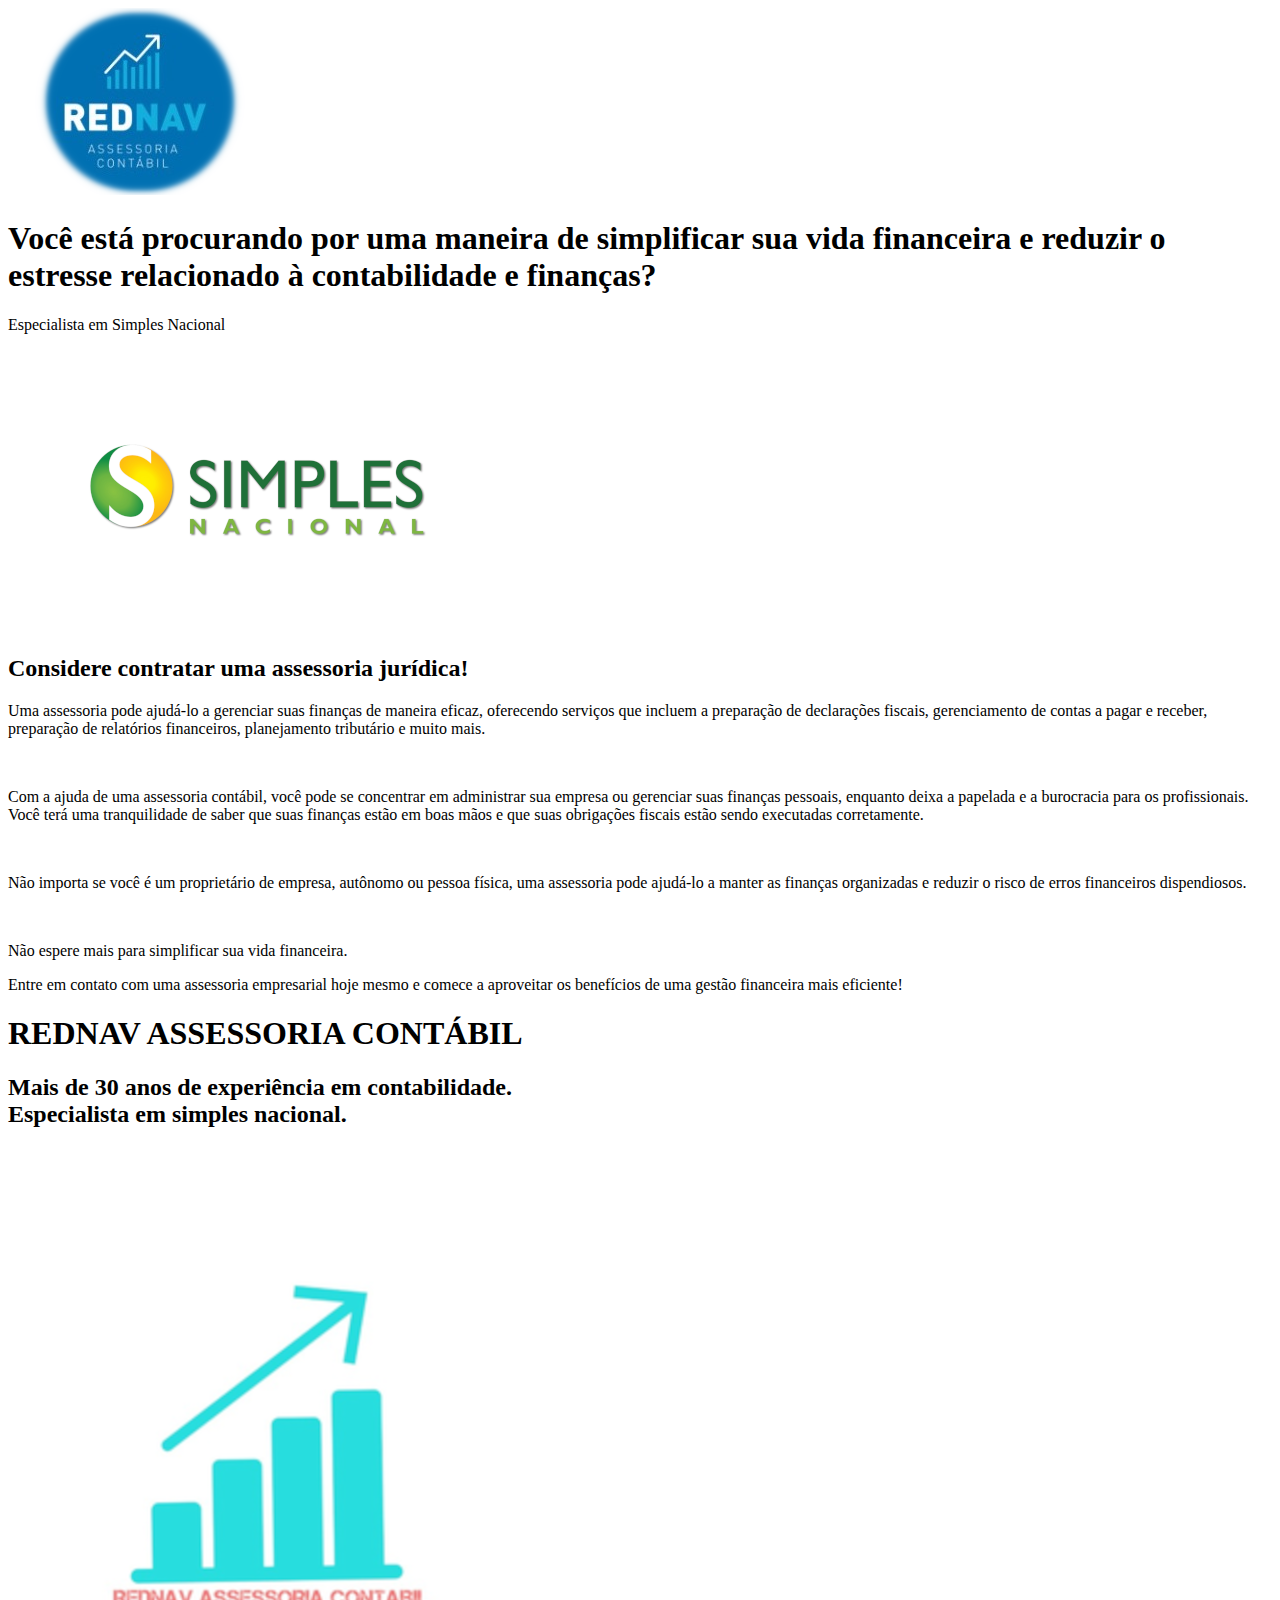
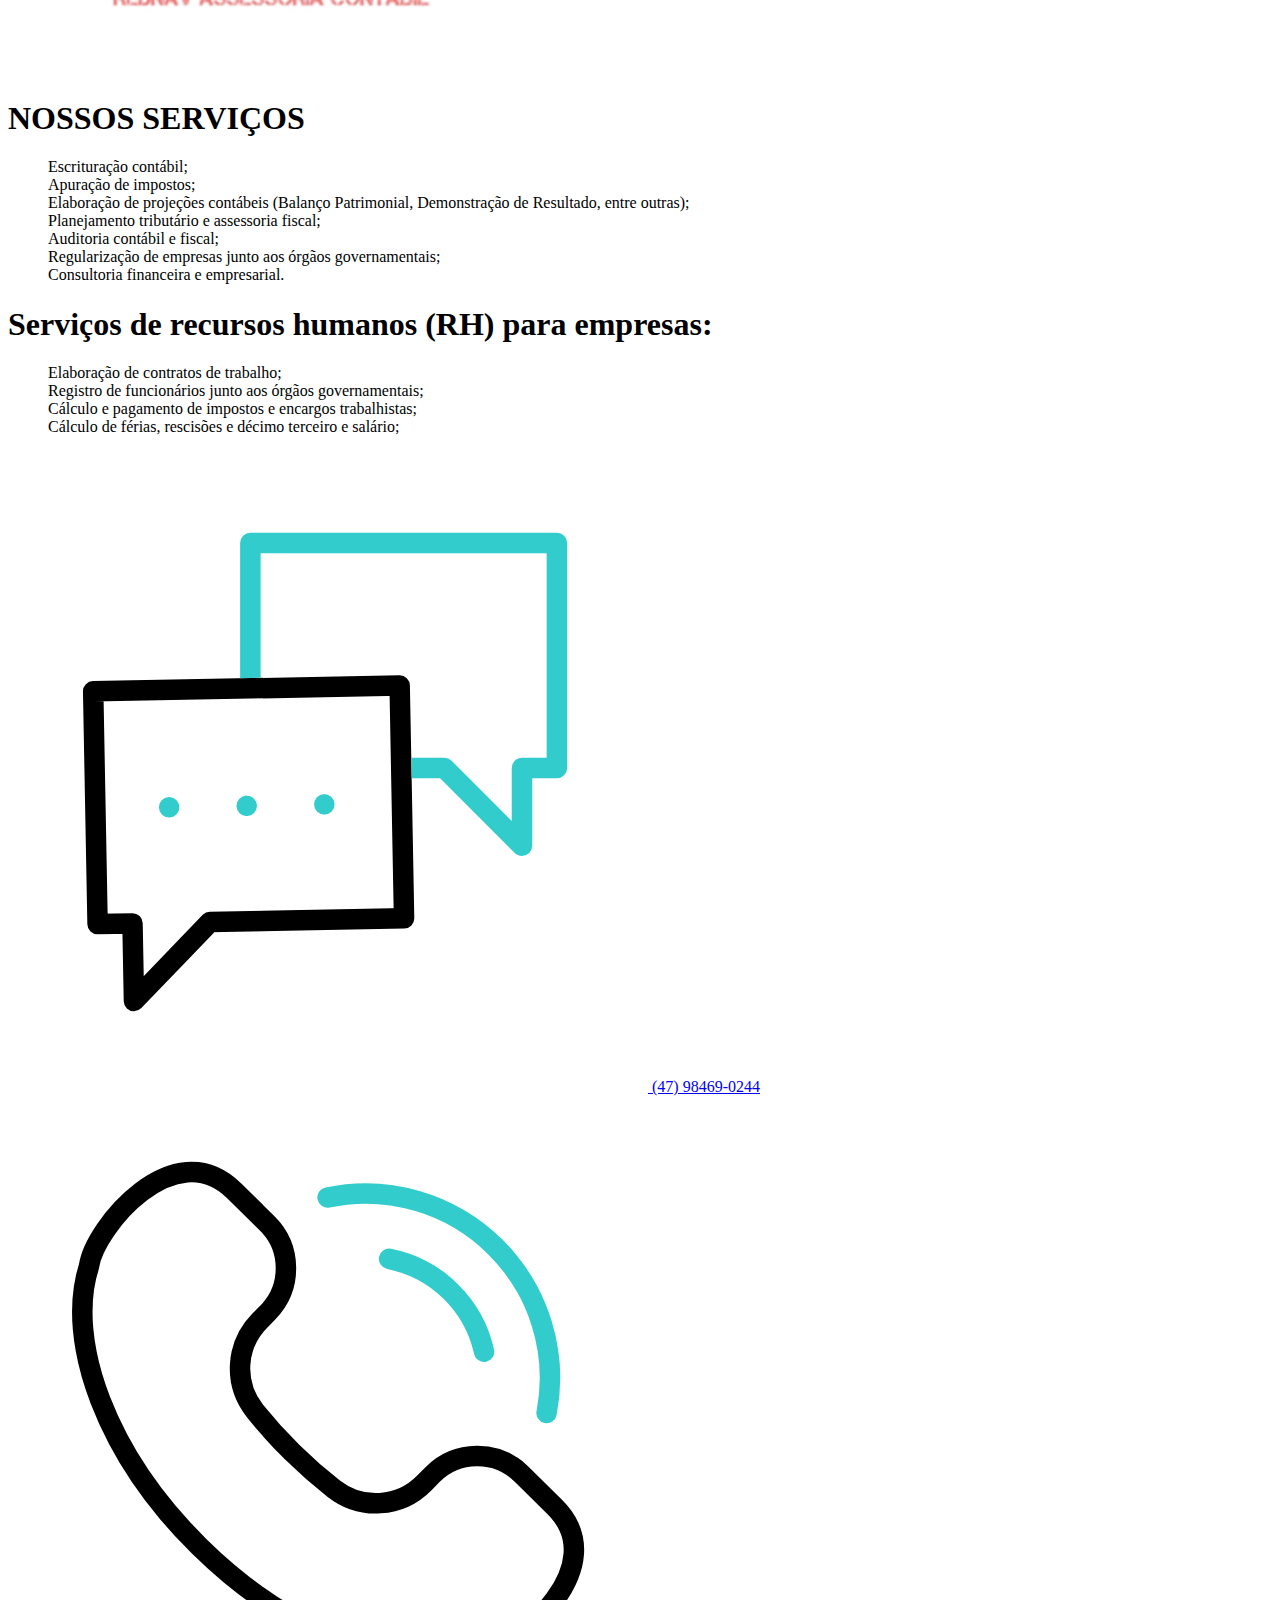
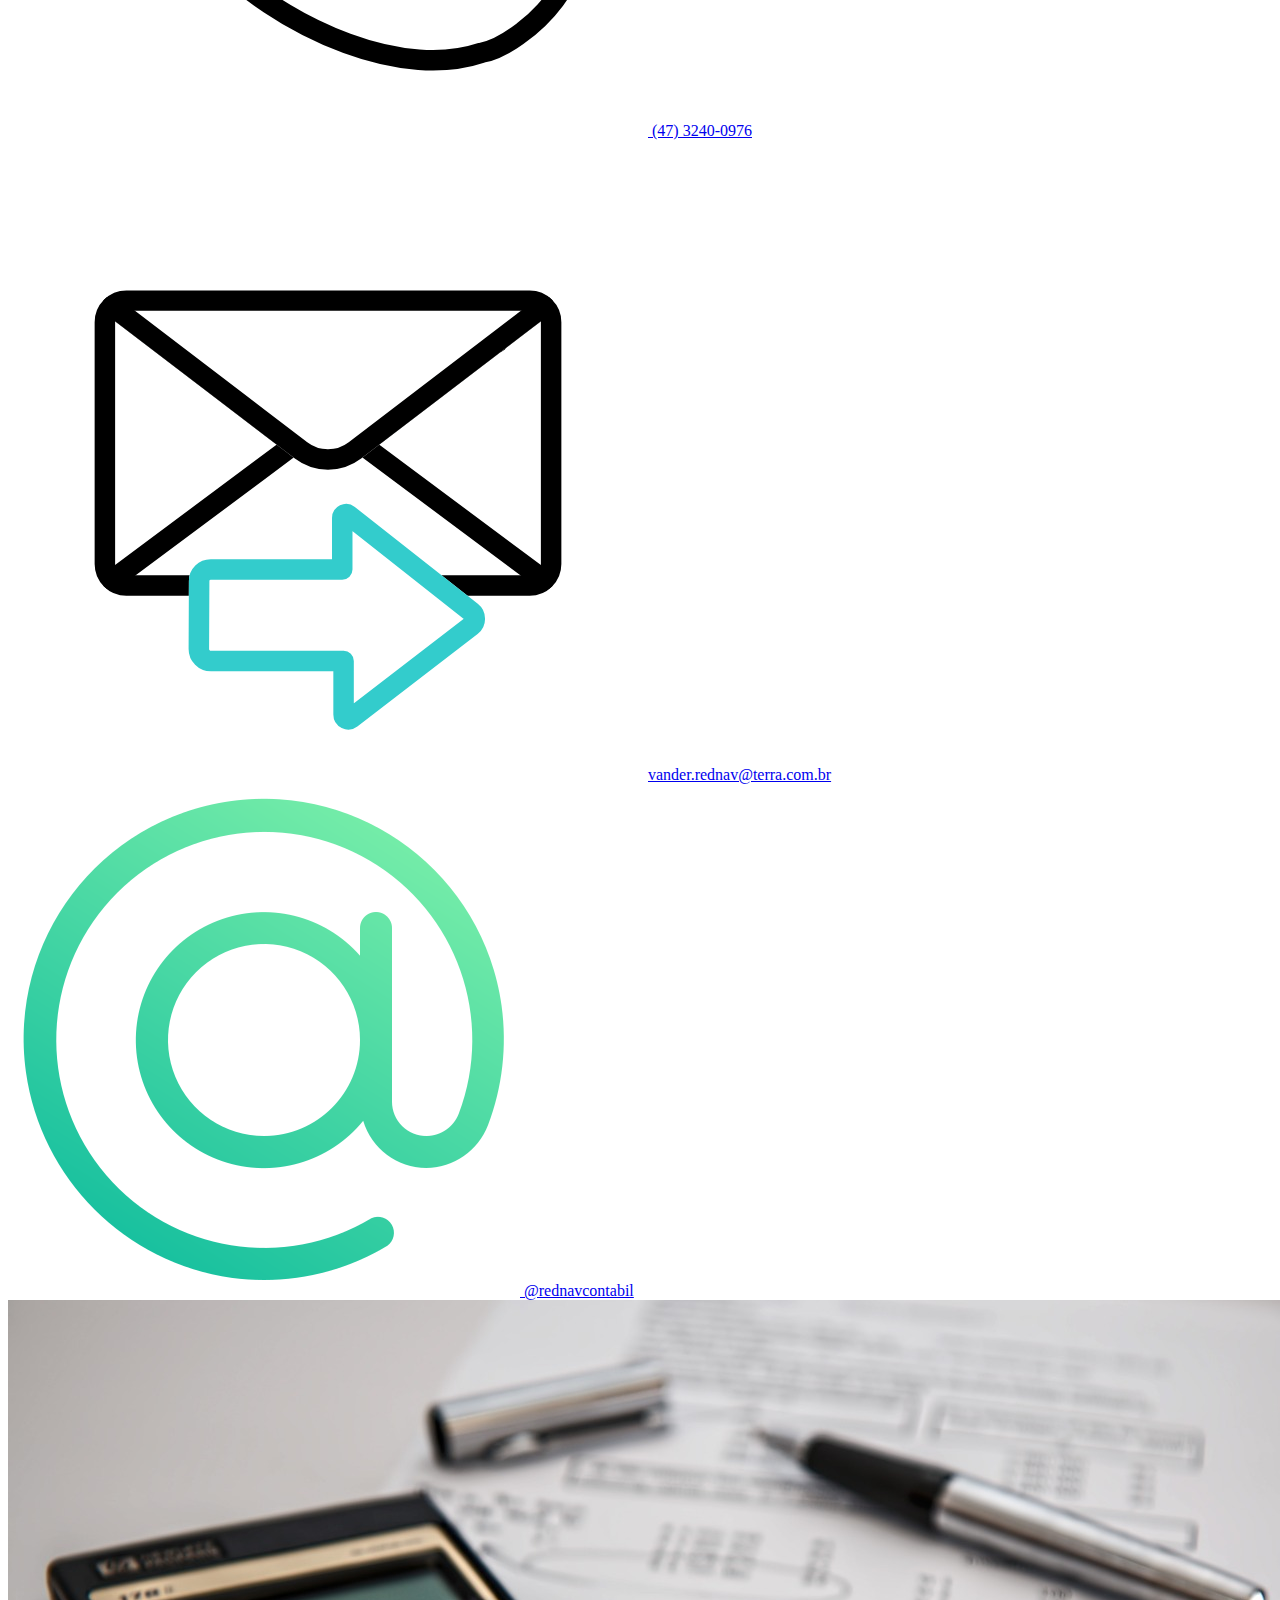
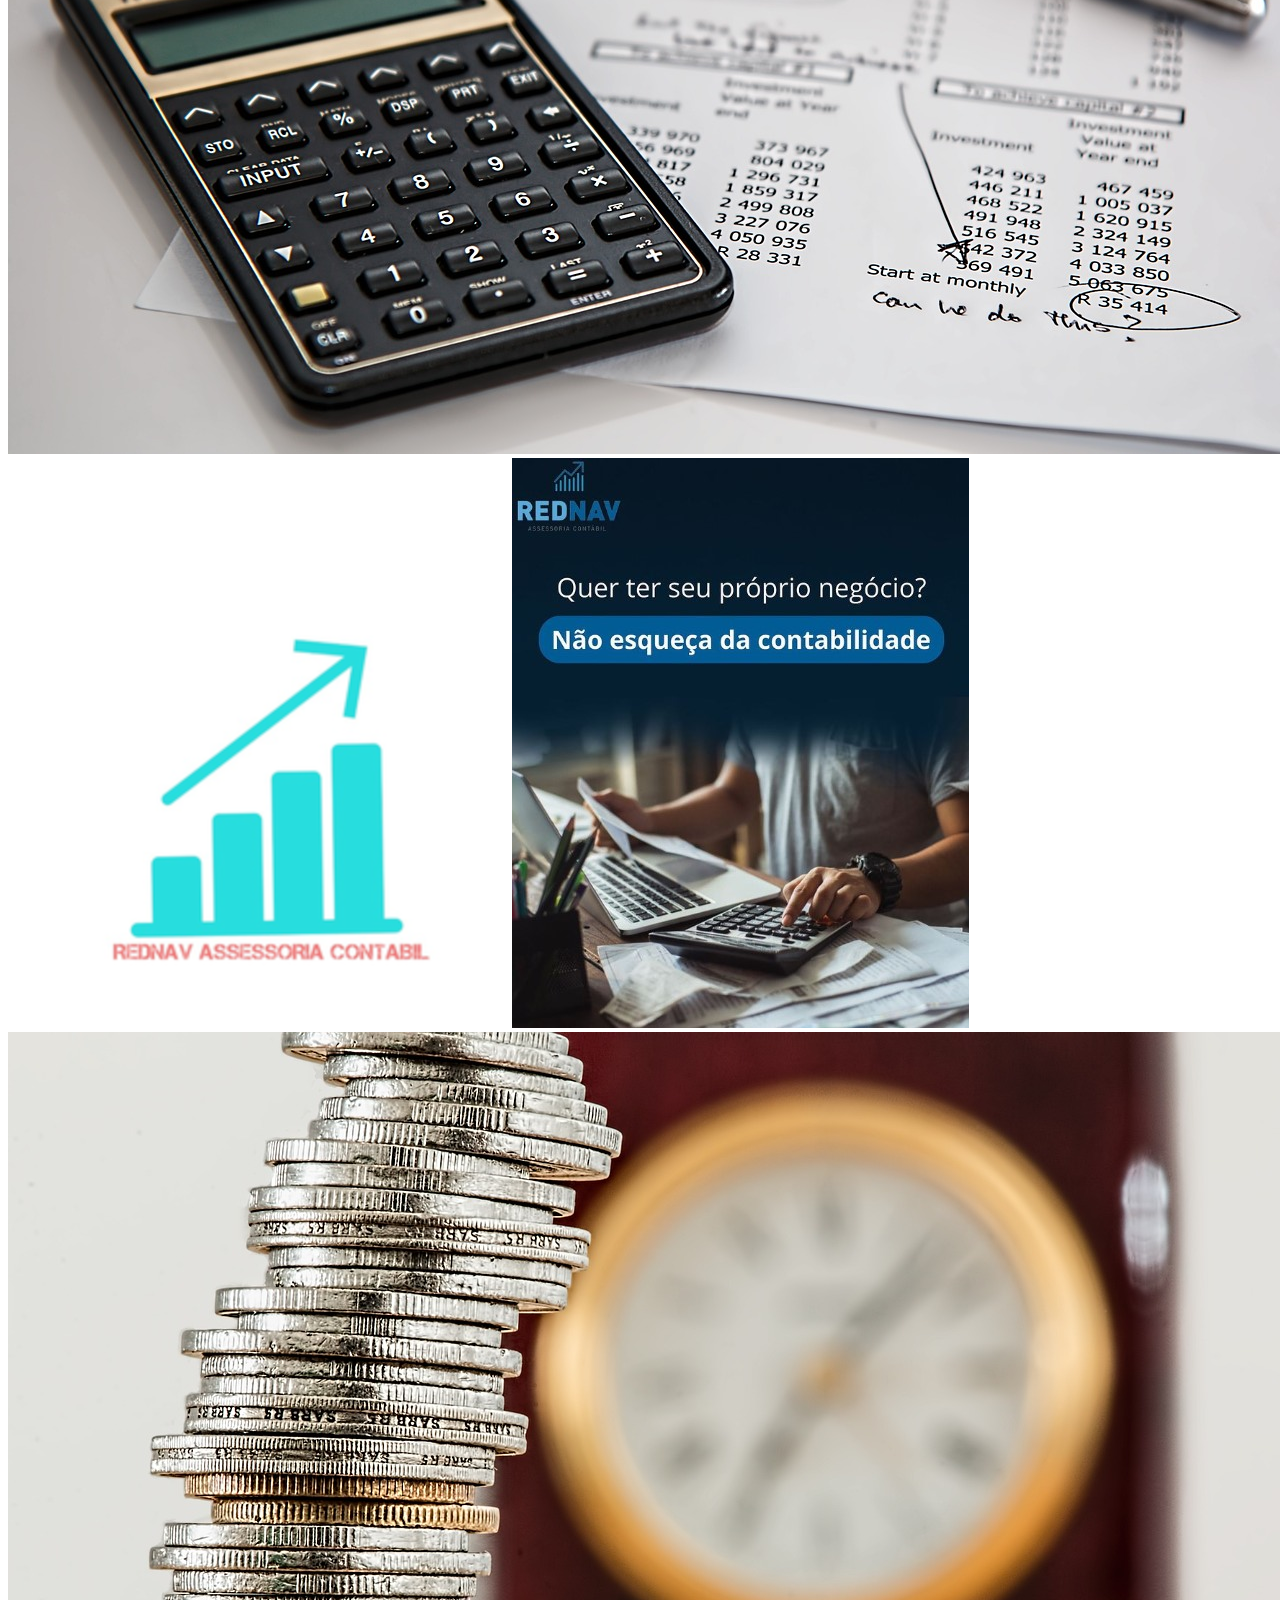
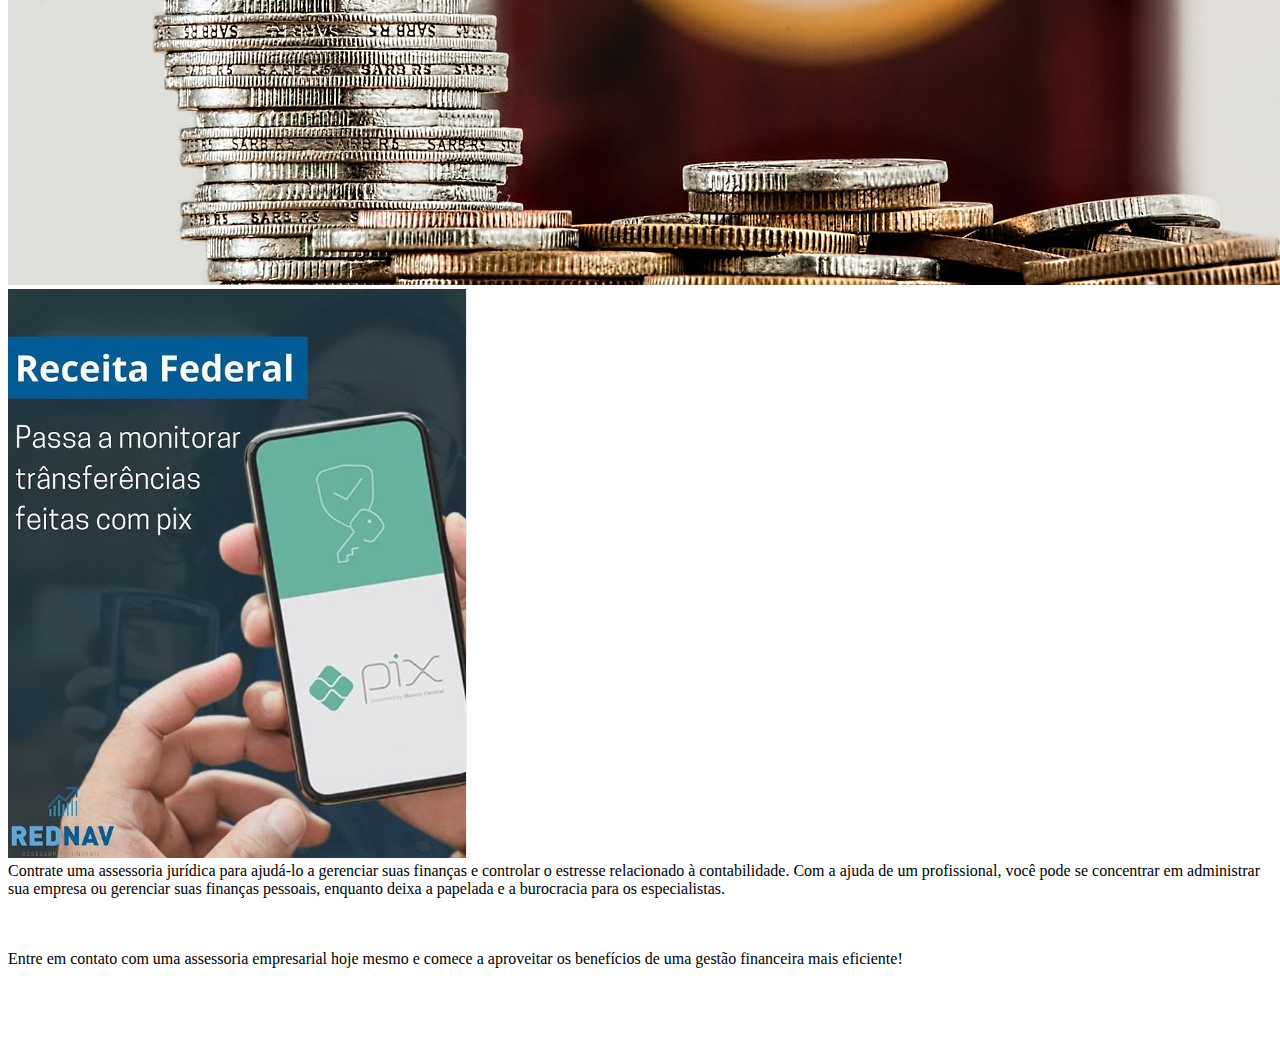
<file: INDEX.HTML>
<!DOCTYPE html>
<html lang="en">
<head>
    <meta charset="UTF-8">
    <title> REDNAV</title>
    <link rel="stylesheet"  href="https://github.com/VANDERREDNAV/Rednav/blob/main/ESTILO.css">     
    <link  href="script/script.js">
    <script src="https://github.com/VANDERREDNAV/Rednav/blob/main/SCRIPIT.js"></script>
    <link rel="shortcut icon" href="foto/file.ico" type=image/ico> 
    
    <section id="redo">     
        
        <picture class="home_c">
            <source  media="(max-width:250px)" srcset="foto/REDVAN100.PNG" >
            <img src="foto/RED_REDO.PNG" alt="Rednav">
        </picture>   

        <h1 id="home3"> Você está procurando por uma maneira de simplificar sua vida financeira e reduzir o estresse relacionado à contabilidade e finanças?
        </h1>
</head>
<body>
    <body>
        <div id="wrapper">
          <p id="flutuante">Especialista em Simples Nacional </p>
        
        <img id="floating-image" src="foto/SIMPLES500.PNG" alt= "Especialista" Especialista  />
        </div>
         
            <h2 id="pergunta">Considere contratar uma assessoria jurídica! </h2>

       <article id="texto">

            <p class="escuro">
                Uma assessoria pode ajudá-lo a gerenciar suas finanças de maneira eficaz, oferecendo serviços que incluem a
                preparação de declarações fiscais, gerenciamento de contas a pagar e receber, preparação de relatórios financeiros,
                planejamento tributário e muito mais.
            </p>
            <br>
            
            <p class="claro">
                Com a ajuda de uma assessoria contábil, você pode se concentrar em administrar sua empresa ou gerenciar suas
                finanças pessoais, enquanto deixa a papelada e a burocracia para os profissionais. Você terá uma tranquilidade de
                saber que suas finanças estão em boas mãos e que suas obrigações fiscais estão sendo executadas corretamente.
            </p>
            <br>
            <p class="escuro">
                Não importa se você é um proprietário de empresa, autônomo ou pessoa física, uma assessoria pode ajudá-lo a manter
                as finanças organizadas e reduzir o risco de erros financeiros dispendiosos.
            </p>
            <br>
            <p class="claro">
                Não espere mais para simplificar sua vida financeira.
                <p id="convite">Entre em contato com uma assessoria empresarial hoje mesmo e
                comece a aproveitar os benefícios de uma gestão financeira mais eficiente!
            </p>
       </article>
     
            <H1 id="redvan">  REDNAV ASSESSORIA CONTÁBIL</H1>
            <h2 id="i30"> Mais de 30 anos de experiência em contabilidade.
                <br>
                Especialista em simples nacional. 
                <br>
                <br
                Somos uma contabilidade digital></h2>
                <div id="wrapper">
                                  
                  <img id="logo" src="foto/file.png" alt= "Especialista" Especialista  />
                  </div>


    <article class="topicos">
        <H1 id="NossoServicos"> NOSSOS SERVIÇOS </H1>
        <ul id="contabil_topicos">
                    Escrituração contábil;
                    <br>
                    Apuração de impostos;
                    <br>
                    Elaboração de projeções contábeis (Balanço Patrimonial, Demonstração de Resultado, entre outras);
                    <br>
                    Planejamento tributário e assessoria fiscal;
                    <br>
                    Auditoria contábil e fiscal;
                    <br>
                    Regularização de empresas junto aos órgãos governamentais;
                    <br>
                    Consultoria financeira e empresarial.
        </ul>

        <h1 id="rh">
                    Serviços de recursos humanos (RH) para empresas:
        </h1>
            <ul id="rh_topicos">
                    Elaboração de contratos de trabalho;
                    <br>
                    Registro de funcionários junto aos órgãos governamentais;
                    <br>
                    Cálculo e pagamento de impostos e encargos trabalhistas;
                    <br>
                    Cálculo de férias, rescisões e décimo terceiro e salário;
            </ul>
    </article>


    <section id="contato">
        <div class="conta">
            
                <a href="https://web.whatsapp.com/send?phone=47984690244" target="_blank" class="contato"> <img id="img" src="foto/gif/bater-papo.gif" alt="" >  (47) 98469-0244 </a>
               
                <a href="tel:+554732400976" target="_blank" class="contato"> <img id="img" src="foto/gif/telefone.gif" alt=""> (47) 3240-0976
                    </a>

                <a href= "mailto: vander.rednav@terra.com.br" target="_blank" class="contato"><img id="img" src="foto/gif/mensagem.gif" alt="">vander.rednav@terra.com.br</a>
                
                <a href="https://www.instagram.com/rednavcontabil/" target="_blank" class="contato"><img id="img"  src="foto/gif/arroba.png" alt=""> @rednavcontabil </a>
              
        </div>
    </section>   

    <article>

        <div class="carrossel">
            <div class="container" id="imgs">

                <img src="foto/calcular.jpg" alt="">  
                <img src="foto/file.png" alt=""> 
                <img src="foto/negocio.jpg" alt="">
                <img src="foto/coins.jpg" alt="">
                <img src="foto/pix.jpg" alt="">

        </div>

    </article>


</body>

<footer>    
    Contrate uma assessoria jurídica para ajudá-lo a gerenciar suas finanças e controlar o estresse relacionado à contabilidade. Com a ajuda de um profissional, você  pode se concentrar em administrar sua empresa ou gerenciar suas finanças pessoais, enquanto deixa a papelada e a burocracia para os especialistas. 
    <br>
    <br>
    <br>
    <P id="fim">
    Entre em contato com uma assessoria empresarial hoje mesmo e comece a aproveitar os benefícios de uma gestão financeira mais eficiente!
    </P>
    <br>
    <br>
    <br>
   
</footer>


</html>
</file>
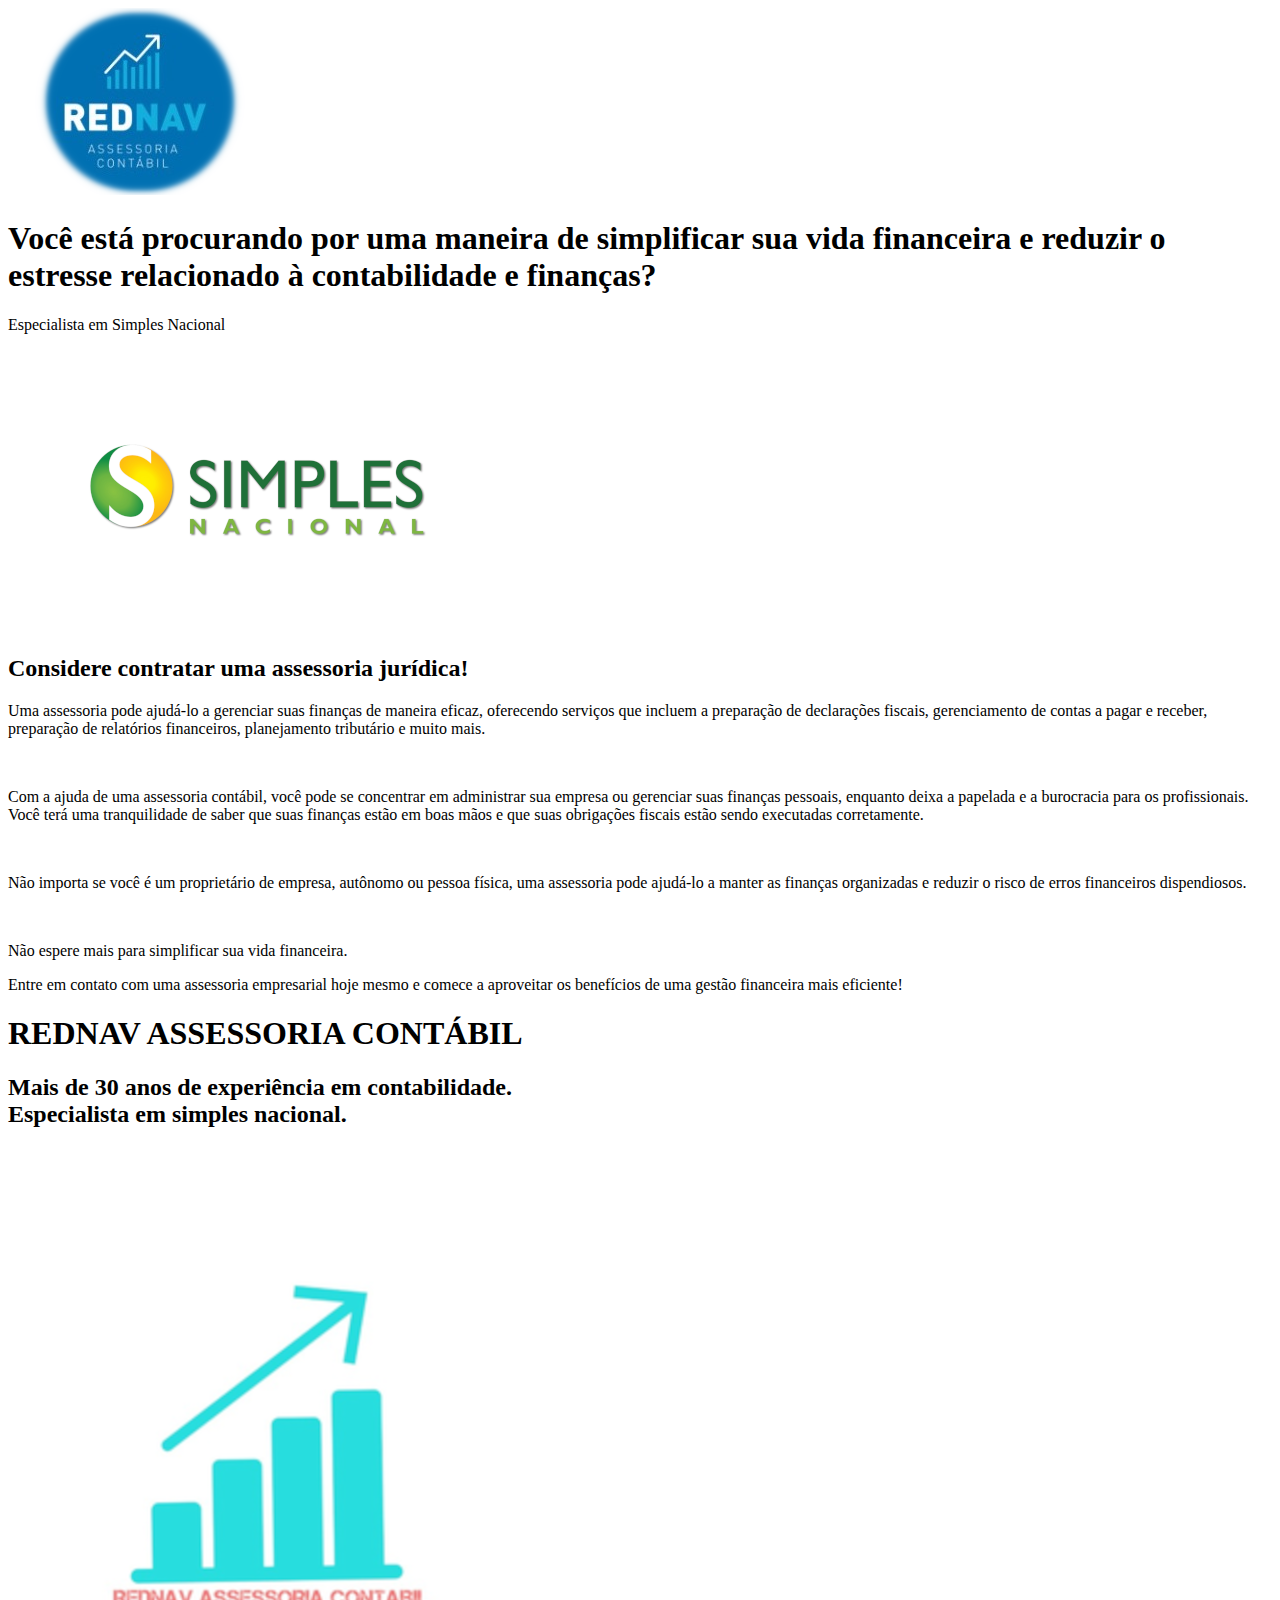
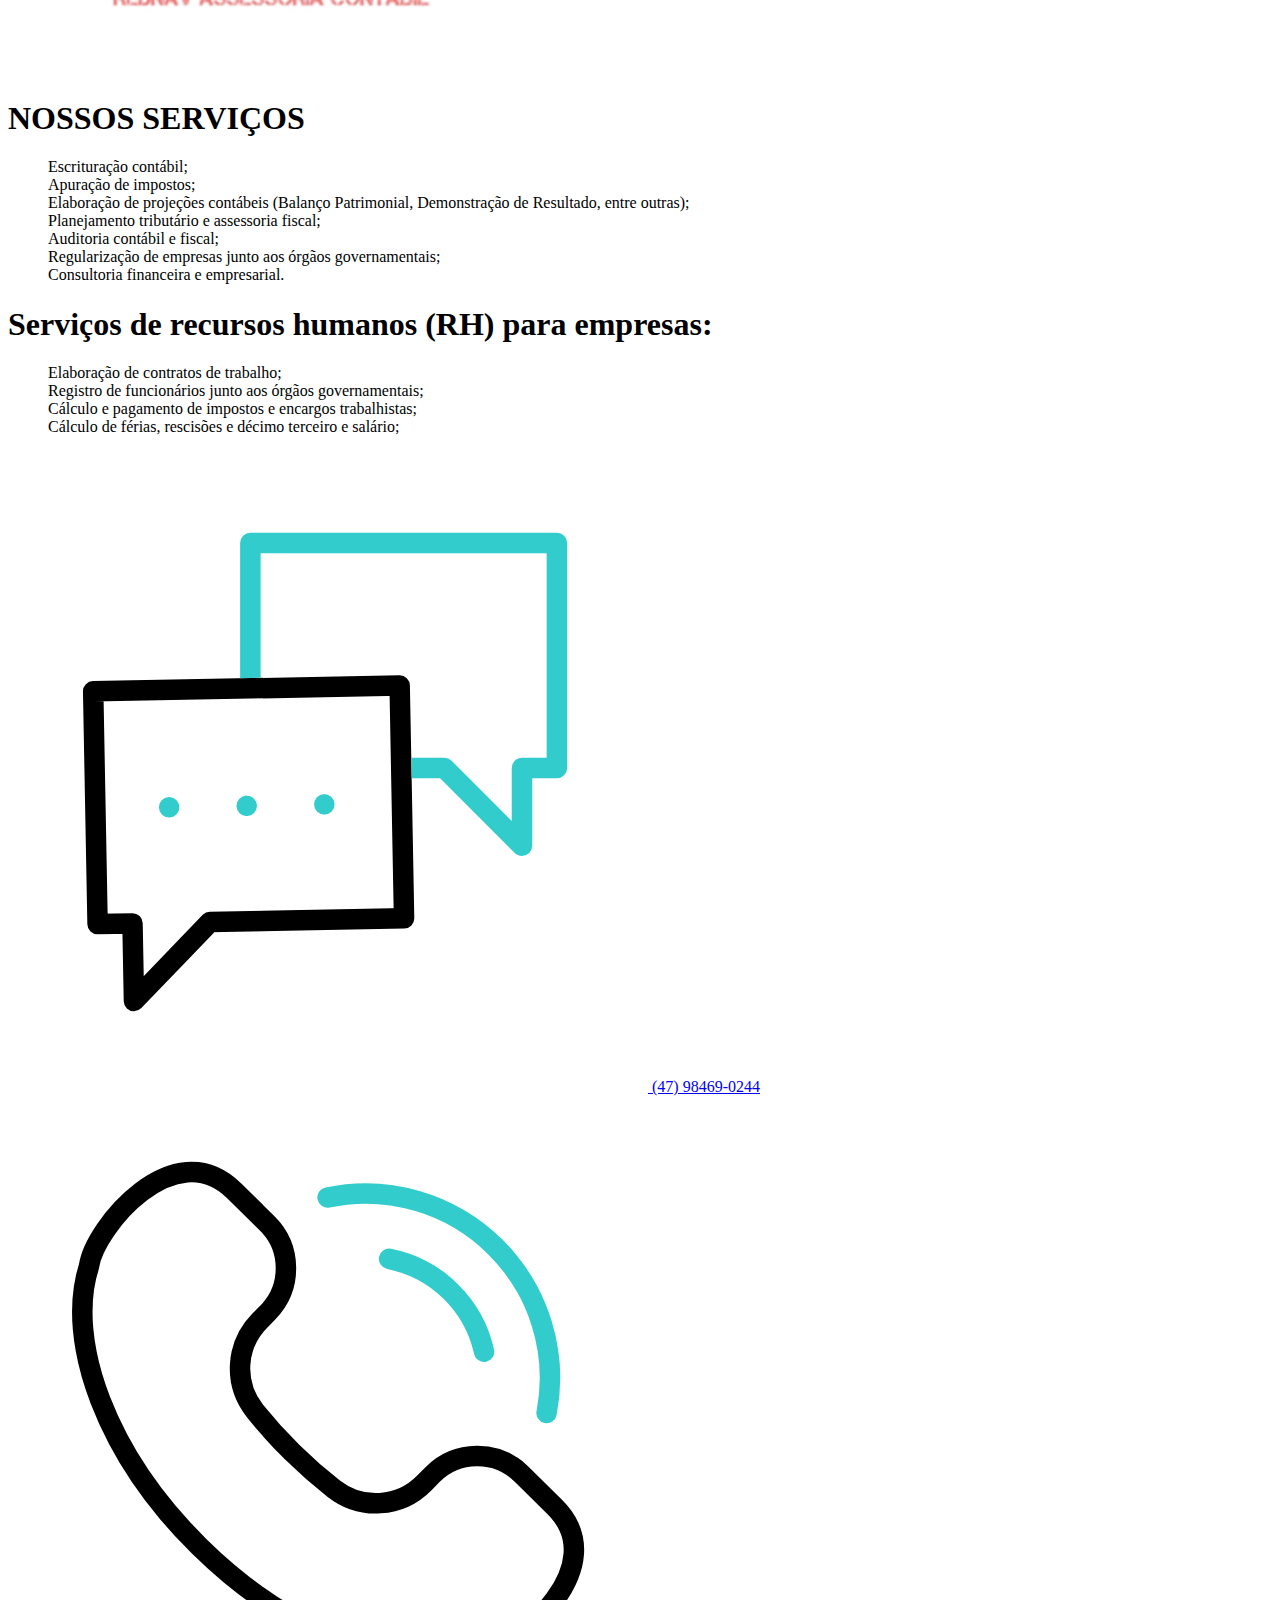
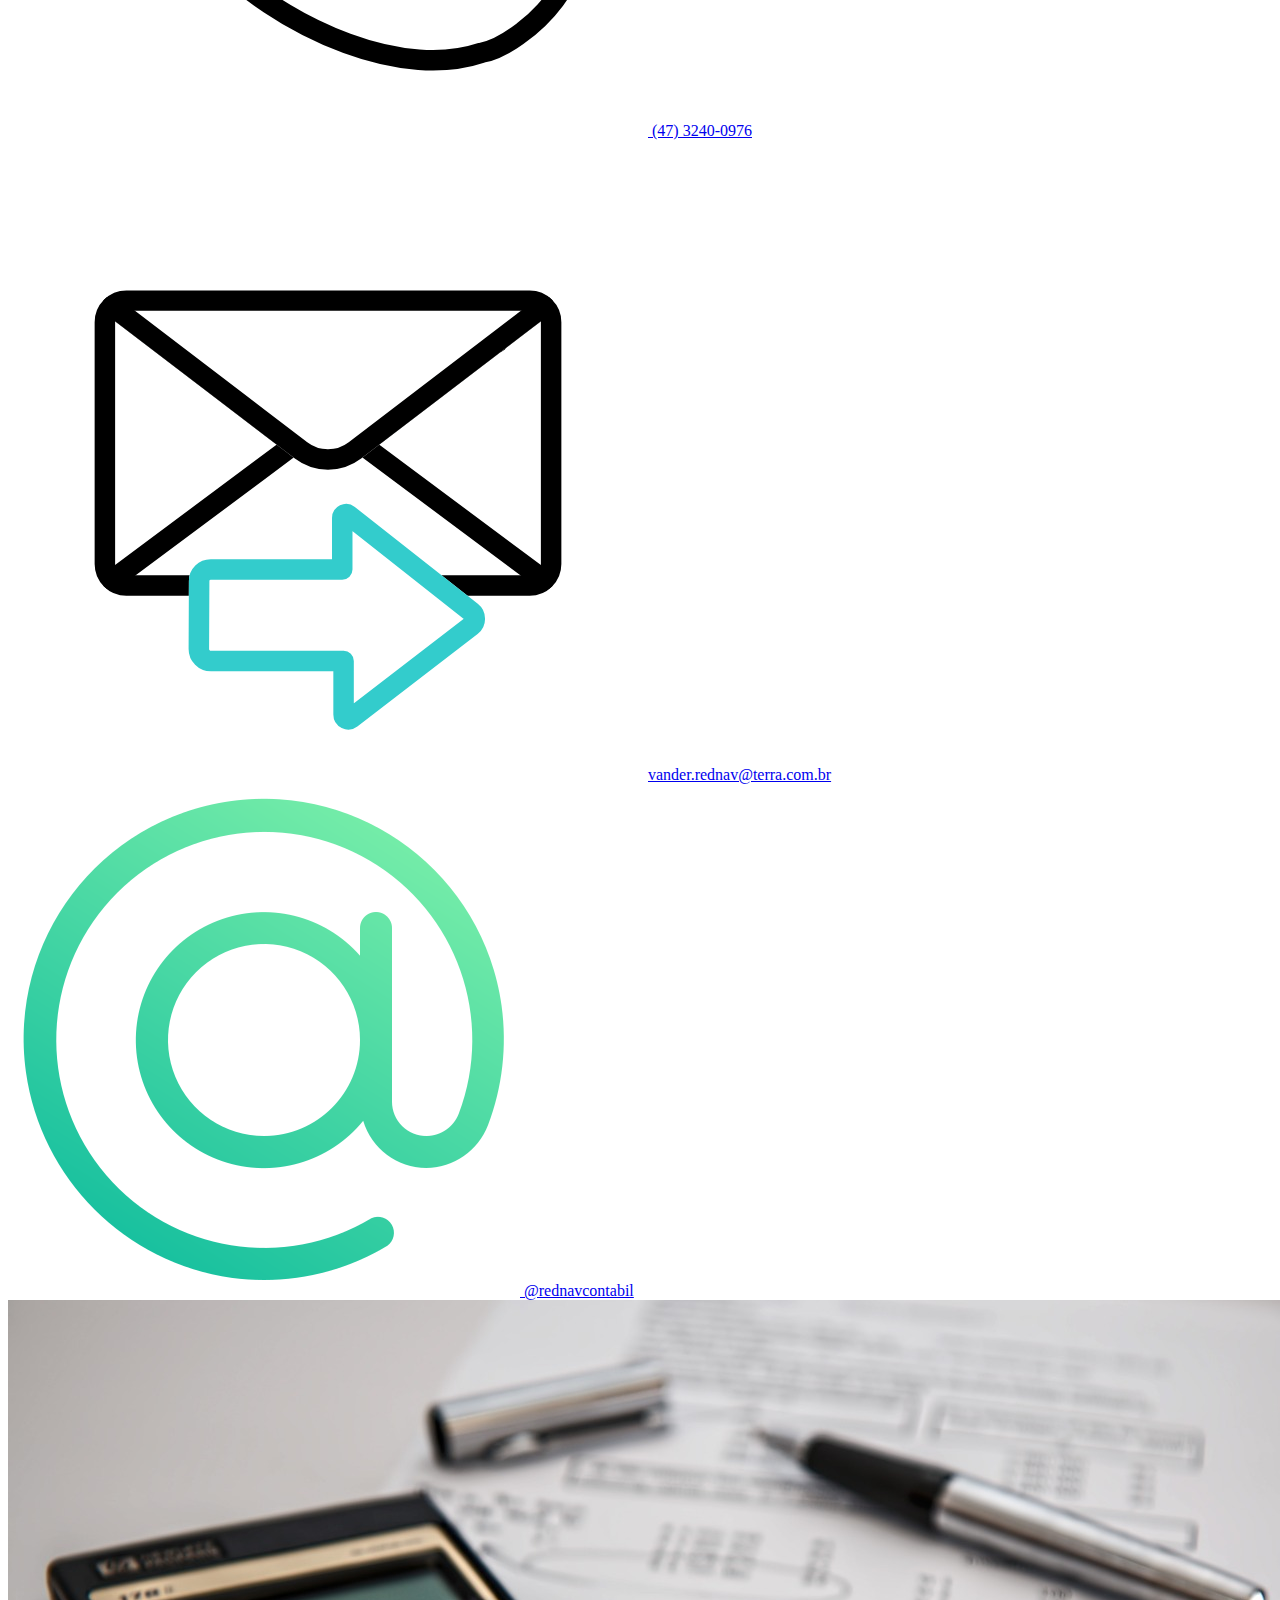
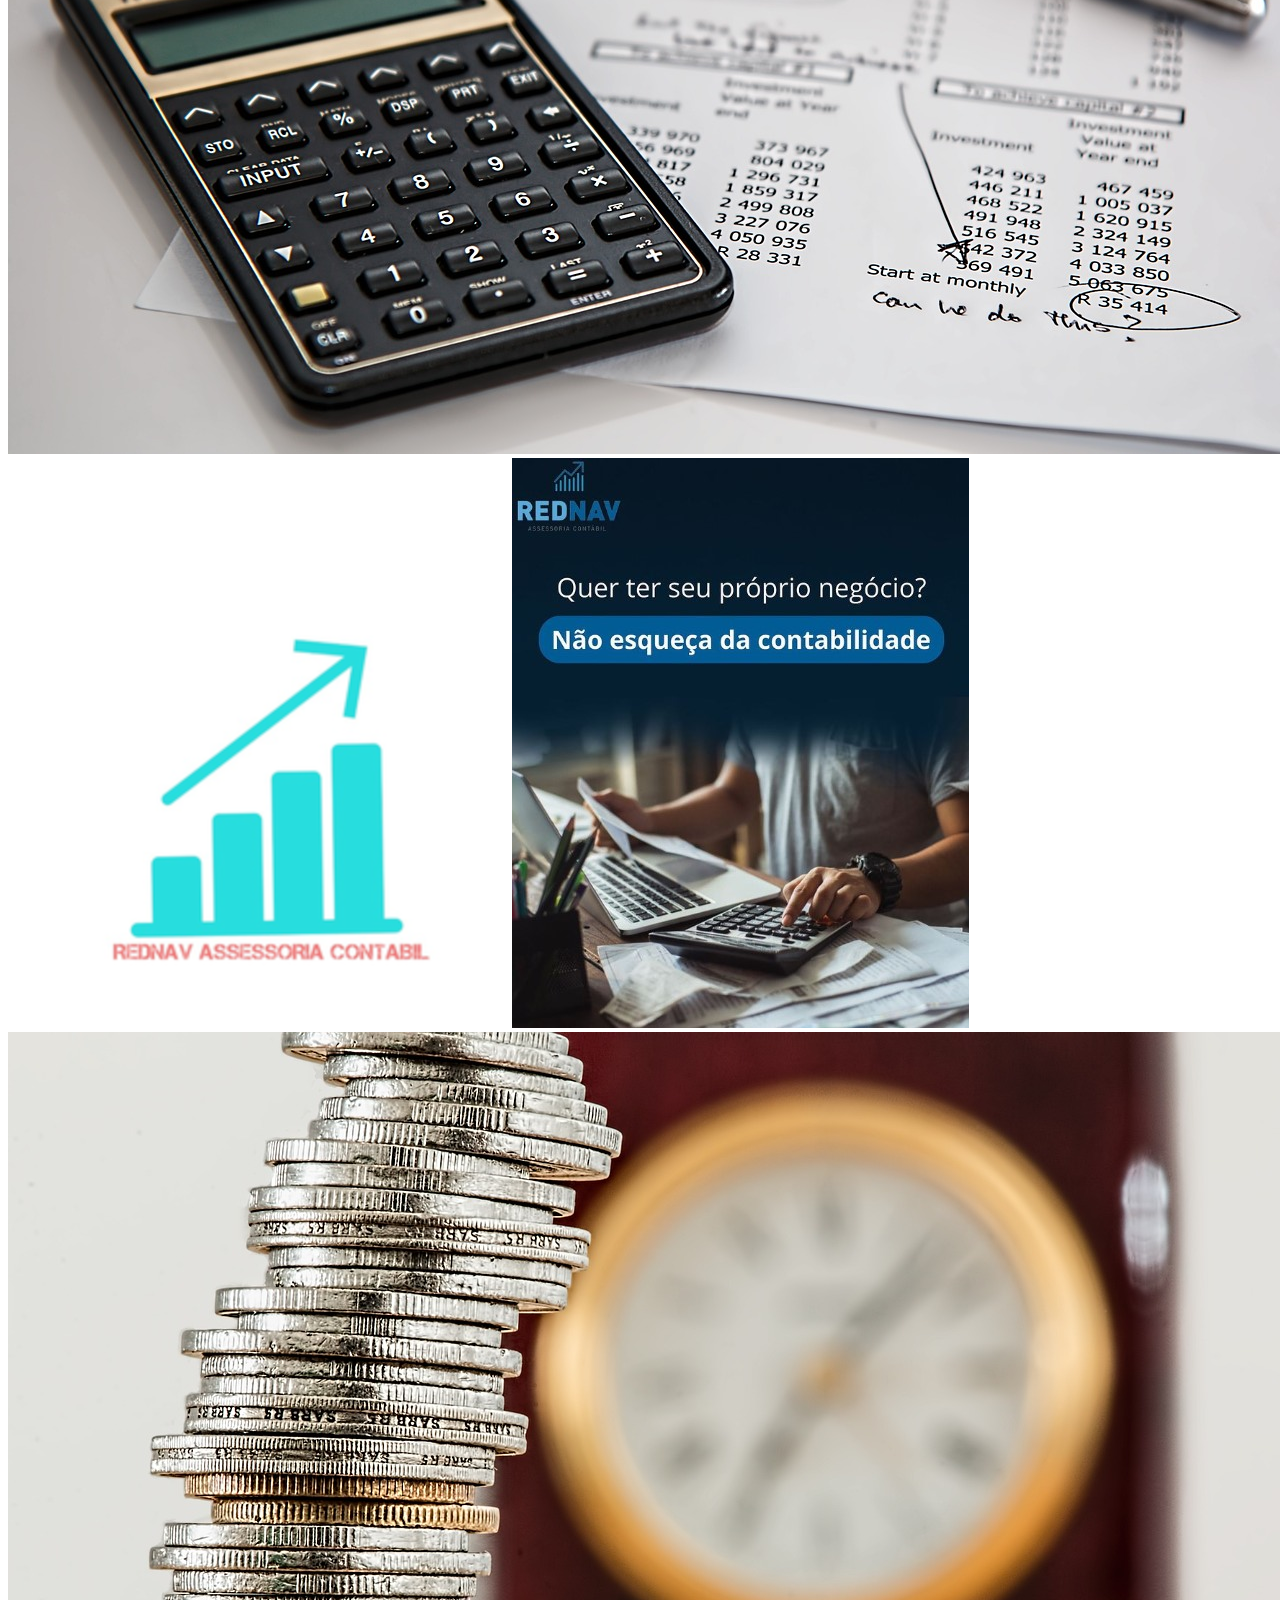
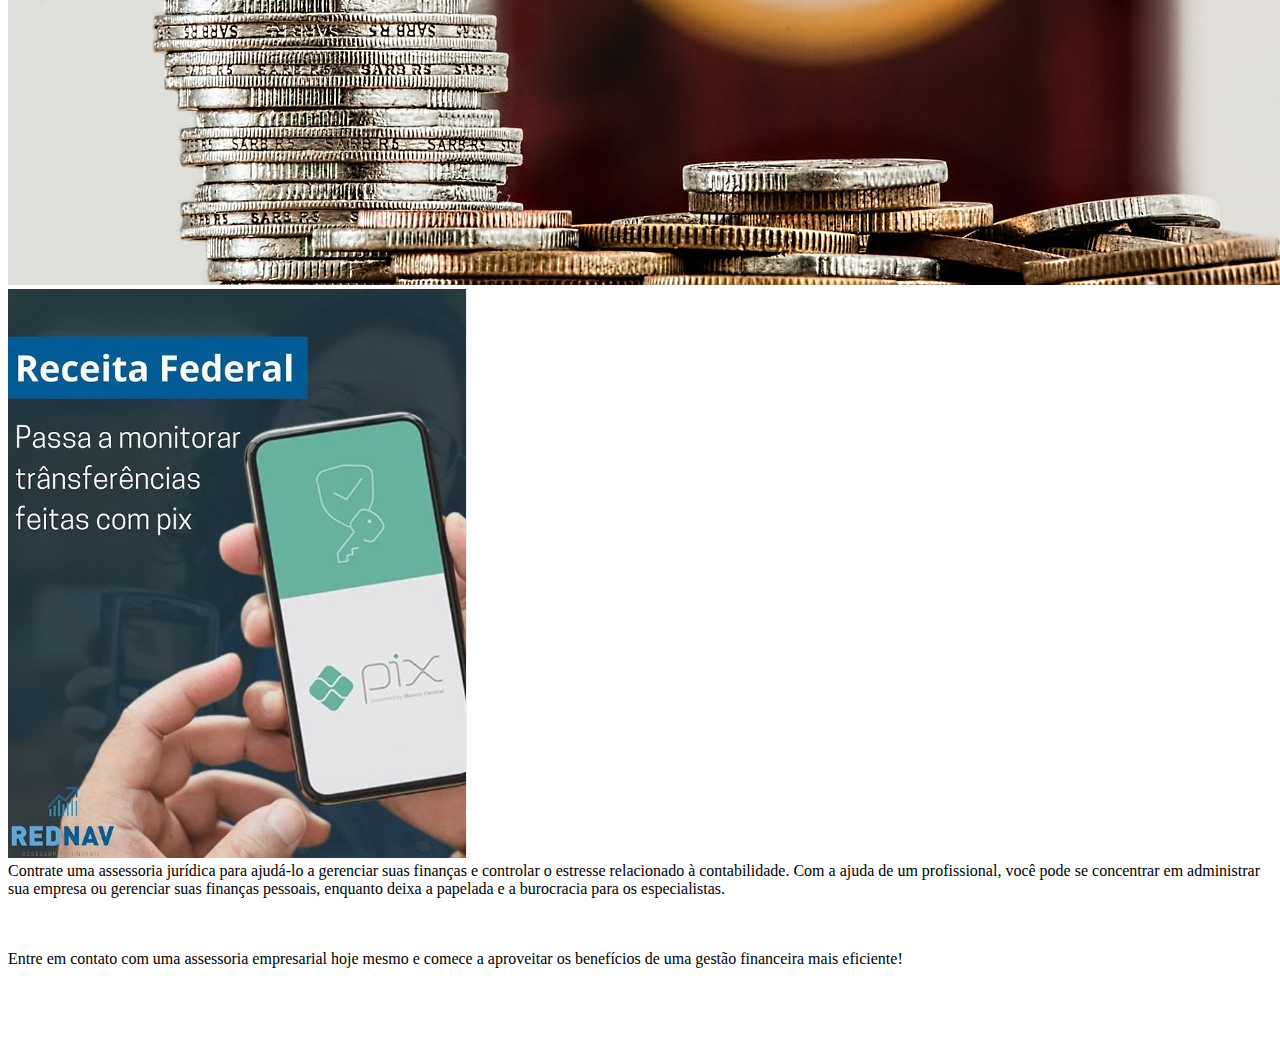
<file: Index.html>
<!DOCTYPE html>
    <html lang="en">
        <head>
            <meta charset="UTF-8">
            <title> REDNAV</title>
                <link rel="stylesheet"  href="https://github.com/VANDERREDNAV/Rednav/blob/main/ESTILO.css"> 
                <link  href="script/script.js">    
                <link rel="shortcut icon" href="foto/file.ico" type=image/ico> 
            
            <section id="redo">
                
                <picture class="home_c">
                    <source  media="(max-width:250px)" srcset="foto/REDVAN100.PNG" >
                    <img src="foto/RED_REDO.PNG" alt="Rednav">
                </picture>   

                <h1 id="home3"> Você está procurando por uma maneira de simplificar sua vida financeira e reduzir o estresse relacionado à contabilidade e finanças?
                </h1>
        </head>
        <body>
                <div id="wrapper">
                <p id="flutuante">Especialista em Simples Nacional </p>
                
                <img id="floating-image" src="foto/SIMPLES500.PNG" alt= "Especialista" Especialista  />
                </div>
                
                    <h2 id="pergunta">Considere contratar uma assessoria jurídica! </h2>

            <article id="texto">

                    <p class="escuro">
                        Uma assessoria pode ajudá-lo a gerenciar suas finanças de maneira eficaz, oferecendo serviços que incluem a
                        preparação de declarações fiscais, gerenciamento de contas a pagar e receber, preparação de relatórios financeiros,
                        planejamento tributário e muito mais.
                    </p>
                    <br>
                    
                    <p class="claro">
                        Com a ajuda de uma assessoria contábil, você pode se concentrar em administrar sua empresa ou gerenciar suas
                        finanças pessoais, enquanto deixa a papelada e a burocracia para os profissionais. Você terá uma tranquilidade de
                        saber que suas finanças estão em boas mãos e que suas obrigações fiscais estão sendo executadas corretamente.
                    </p>
                    <br>
                    <p class="escuro">
                        Não importa se você é um proprietário de empresa, autônomo ou pessoa física, uma assessoria pode ajudá-lo a manter
                        as finanças organizadas e reduzir o risco de erros financeiros dispendiosos.
                    </p>
                    <br>
                    <p class="claro">
                        Não espere mais para simplificar sua vida financeira.
                        <p id="convite">Entre em contato com uma assessoria empresarial hoje mesmo e
                        comece a aproveitar os benefícios de uma gestão financeira mais eficiente!
                    </p>
            </article>
            
            <article>
                    <H1 id="redvan">  REDNAV ASSESSORIA CONTÁBIL</H1>
                    <h2 id="i30"> Mais de 30 anos de experiência em contabilidade.
                        <br>
                        Especialista em simples nacional. 
                        <br>
                        <br
                        Somos uma contabilidade digital></h2>
                        <div id="wrapper">
                                        
                        <img id="logo" src="foto/file.png" alt= "Especialista" Especialista  />
                        </div>

            </article>

            <article class="topicos">
                <H1 id="NossoServicos"> NOSSOS SERVIÇOS </H1>
                <ul id="contabil_topicos">
                            Escrituração contábil;
                            <br>
                            Apuração de impostos;
                            <br>
                            Elaboração de projeções contábeis (Balanço Patrimonial, Demonstração de Resultado, entre outras);
                            <br>
                            Planejamento tributário e assessoria fiscal;
                            <br>
                            Auditoria contábil e fiscal;
                            <br>
                            Regularização de empresas junto aos órgãos governamentais;
                            <br>
                            Consultoria financeira e empresarial.
                </ul>

                <h1 id="rh">
                            Serviços de recursos humanos (RH) para empresas:
                </h1>
                    <ul id="rh_topicos">
                            Elaboração de contratos de trabalho;
                            <br>
                            Registro de funcionários junto aos órgãos governamentais;
                            <br>
                            Cálculo e pagamento de impostos e encargos trabalhistas;
                            <br>
                            Cálculo de férias, rescisões e décimo terceiro e salário;
                    </ul>
            </article>


            <section id="contato">
                <div class="conta">
                    
                        <a href="https://web.whatsapp.com/send?phone=47984690244" target="_blank" class="contato"> <img id="img" src="foto/gif/bater-papo.gif" alt="" >  (47) 98469-0244 </a>
                    
                        <a href="tel:+554732400976" target="_blank" class="contato"> <img id="img" src="foto/gif/telefone.gif" alt=""> (47) 3240-0976
                            </a>

                        <a href= "mailto: vander.rednav@terra.com.br" target="_blank" class="contato"><img id="img" src="foto/gif/mensagem.gif" alt="">vander.rednav@terra.com.br</a>
                        
                        <a href="https://www.instagram.com/rednavcontabil/" target="_blank" class="contato"><img id="img"  src="foto/gif/arroba.png" alt=""> @rednavcontabil </a>
                    
                </div>
            </section>   

            <article>

                <div class="carrossel">
                    <div class="container" id="imgs">

                        <img src="foto/calcular.jpg" alt="">  
                        <img src="foto/file.png" alt=""> 
                        <img src="foto/negocio.jpg" alt="">
                        <img src="foto/coins.jpg" alt="">
                        <img src="foto/pix.jpg" alt="">

                </div>
                </div>

            </article>


        </body>

        <footer>    
            Contrate uma assessoria jurídica para ajudá-lo a gerenciar suas finanças e controlar o estresse relacionado à contabilidade. Com a ajuda de um profissional, você  pode se concentrar em administrar sua empresa ou gerenciar suas finanças pessoais, enquanto deixa a papelada e a burocracia para os especialistas. 
            <br>
            <br>
            <br>
            <P id="fim">
            Entre em contato com uma assessoria empresarial hoje mesmo e comece a aproveitar os benefícios de uma gestão financeira mais eficiente!
            </P>
            <br>
            <br>
            <br>
        
        </footer>


    </html>
</file>
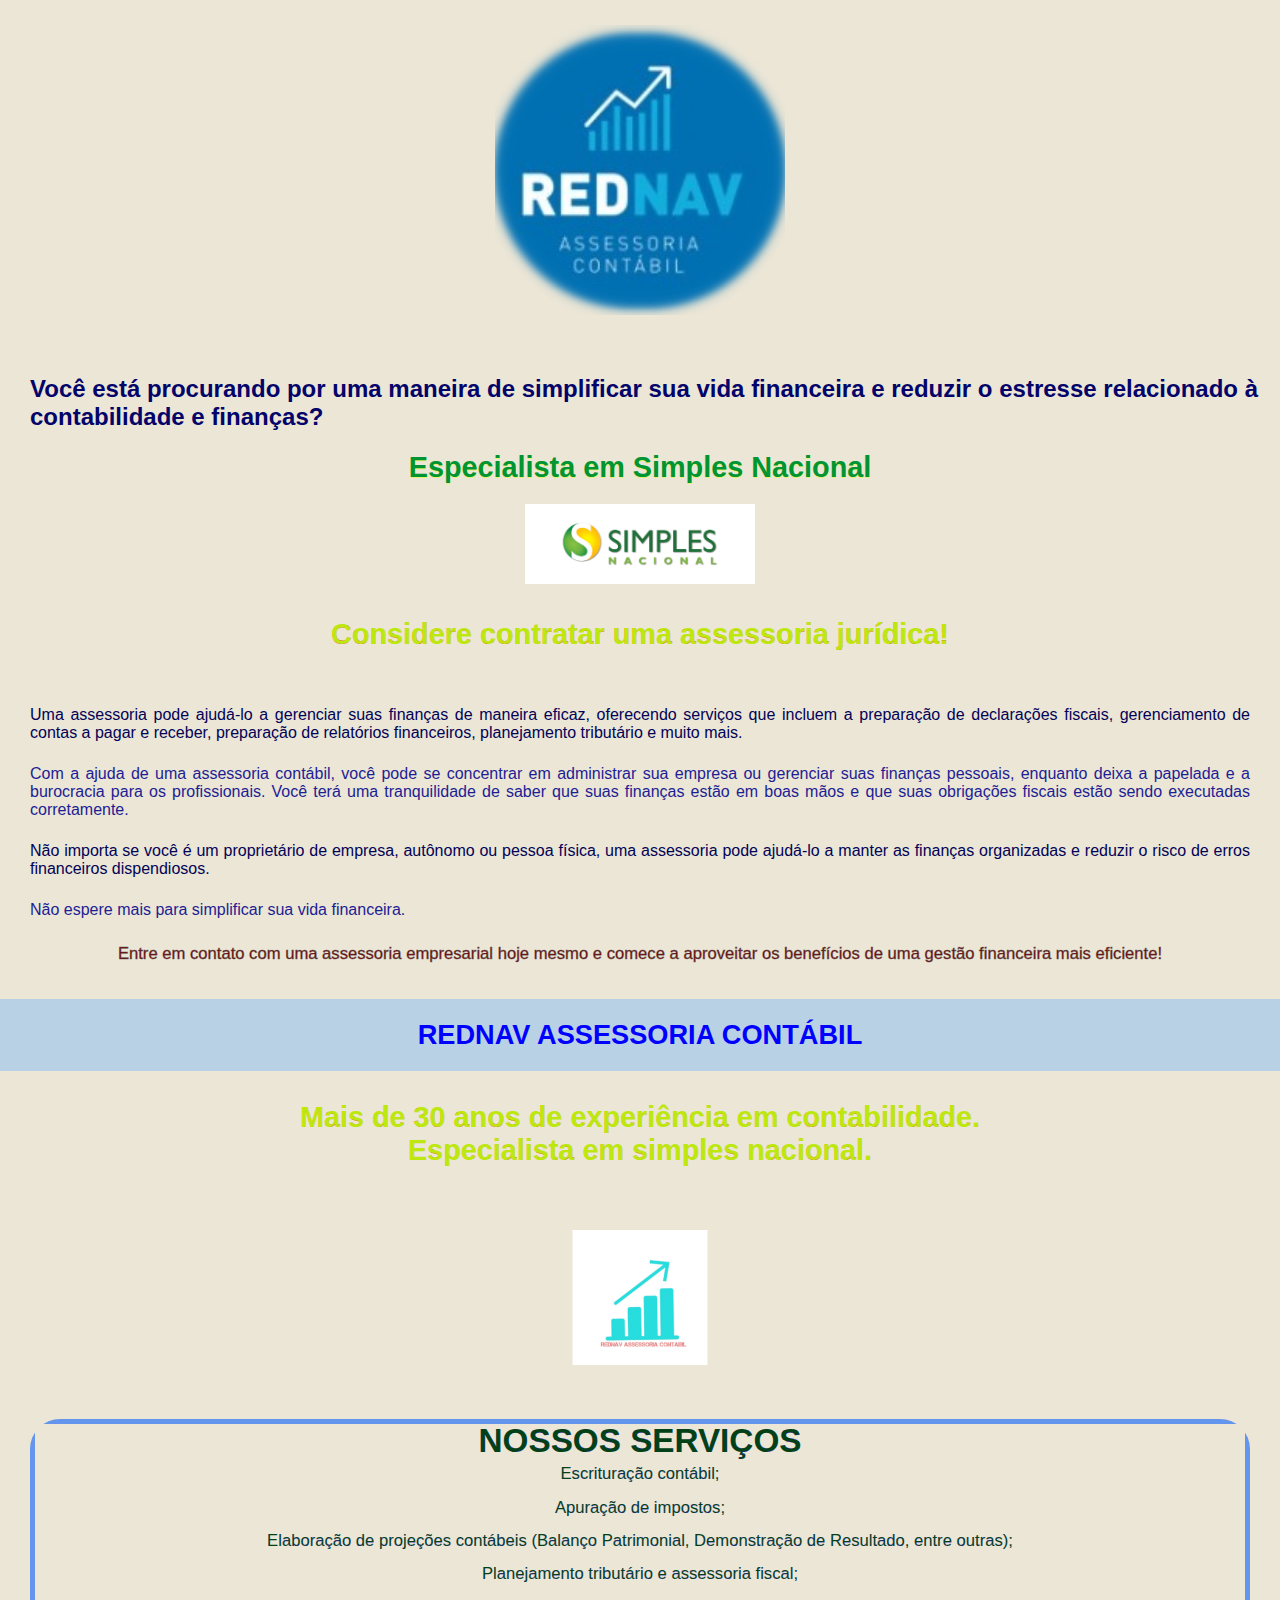
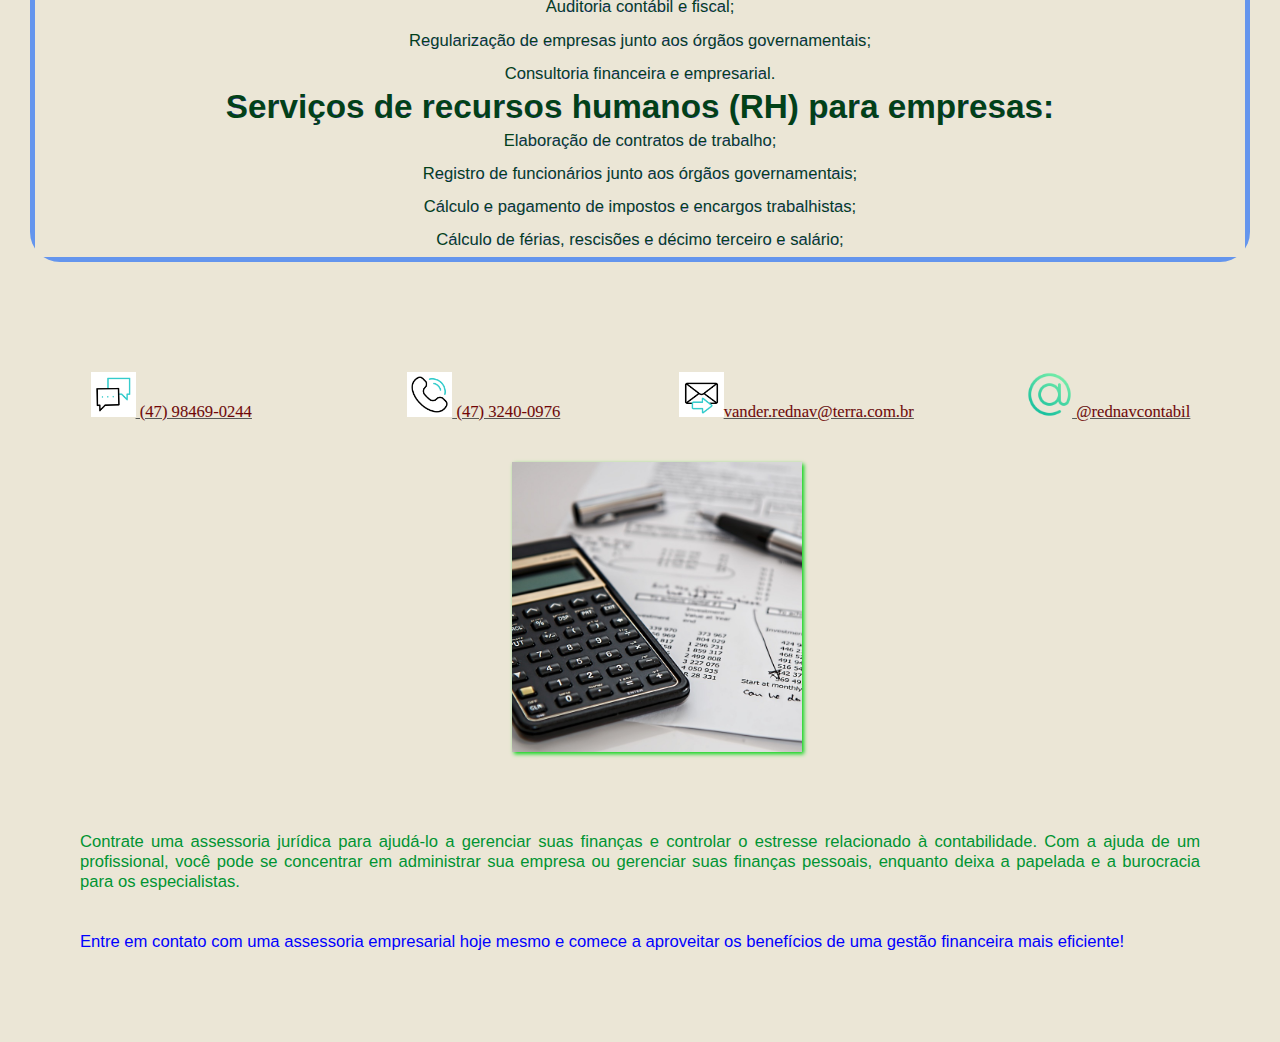
<file: index.html>
<!DOCTYPE html>
    <html lang="en">
            <head>
                <meta charset="UTF-8">
                <title> REDNAV</title>
                <link rel="stylesheet"  href="ESTILO.css">
                <link rel="stylesheet" href="https://github.com/VANDERREDNAV/Rednav/blob/main/ESTILO.css">     
                <link  href="script/script.js">
                <script src="https://github.com/VANDERREDNAV/Rednav/blob/main/escripte.js"></script>
                <link rel="shortcut icon" href="foto/file.ico" type=image/ico> 
                
                <section id="redo">     
                    
                    <picture class="home_c">
                        <source  media="(max-width:250px)" srcset="foto/REDVAN100.PNG" >
                        <img src="foto/RED_REDO.PNG" alt="Rednav">
                    </picture>   

                    <h1 id="home3"> Você está procurando por uma maneira de simplificar sua vida financeira e reduzir o estresse relacionado à contabilidade e finanças?
                    </h1>
            </head>
            <body>
                
                    <div id="wrapper">
                    <p id="flutuante">Especialista em Simples Nacional </p>
                    
                    <img id="floating-image" src="foto/SIMPLES500.PNG" alt= "Especialista" Especialista  />
                    </div>
                    
                        <h2 id="pergunta">Considere contratar uma assessoria jurídica! </h2>

                <article id="texto">

                        <p class="escuro">
                            Uma assessoria pode ajudá-lo a gerenciar suas finanças de maneira eficaz, oferecendo serviços que incluem a
                            preparação de declarações fiscais, gerenciamento de contas a pagar e receber, preparação de relatórios financeiros,
                            planejamento tributário e muito mais.
                        </p>
                        <br>
                        
                        <p class="claro">
                            Com a ajuda de uma assessoria contábil, você pode se concentrar em administrar sua empresa ou gerenciar suas
                            finanças pessoais, enquanto deixa a papelada e a burocracia para os profissionais. Você terá uma tranquilidade de
                            saber que suas finanças estão em boas mãos e que suas obrigações fiscais estão sendo executadas corretamente.
                        </p>
                        <br>
                        <p class="escuro">
                            Não importa se você é um proprietário de empresa, autônomo ou pessoa física, uma assessoria pode ajudá-lo a manter
                            as finanças organizadas e reduzir o risco de erros financeiros dispendiosos.
                        </p>
                        <br>
                        <p class="claro">
                            Não espere mais para simplificar sua vida financeira.
                            <p id="convite">Entre em contato com uma assessoria empresarial hoje mesmo e
                            comece a aproveitar os benefícios de uma gestão financeira mais eficiente!
                        </p>
                </article>
                
                        <H1 id="redvan">  REDNAV ASSESSORIA CONTÁBIL</H1>
                        <h2 id="i30"> Mais de 30 anos de experiência em contabilidade.
                            <br>
                            Especialista em simples nacional. 
                            <br>
                            <br
                            Somos uma contabilidade digital></h2>
                            <div id="wrapper">
                                            
                            <img id="logo" src="foto/file.png" alt= "Especialista" Especialista  />
                            </div>


                <article class="topicos">
                    <H1 id="NossoServicos"> NOSSOS SERVIÇOS </H1>
                    <ul id="contabil_topicos">
                                Escrituração contábil;
                                <br>
                                Apuração de impostos;
                                <br>
                                Elaboração de projeções contábeis (Balanço Patrimonial, Demonstração de Resultado, entre outras);
                                <br>
                                Planejamento tributário e assessoria fiscal;
                                <br>
                                Auditoria contábil e fiscal;
                                <br>
                                Regularização de empresas junto aos órgãos governamentais;
                                <br>
                                Consultoria financeira e empresarial.
                    </ul>

                    <h1 id="rh">
                                Serviços de recursos humanos (RH) para empresas:
                    </h1>
                        <ul id="rh_topicos">
                                Elaboração de contratos de trabalho;
                                <br>
                                Registro de funcionários junto aos órgãos governamentais;
                                <br>
                                Cálculo e pagamento de impostos e encargos trabalhistas;
                                <br>
                                Cálculo de férias, rescisões e décimo terceiro e salário;
                        </ul>
                </article>


                <section id="contato">
                    <div class="conta">
                        
                            <a href="https://web.whatsapp.com/send?phone=47984690244" target="_blank" class="contato"> <img id="img" src="foto/gif/bater-papo.gif" alt="" >  (47) 98469-0244 </a>
                        
                            <a href="tel:+554732400976" target="_blank" class="contato"> <img id="img" src="foto/gif/telefone.gif" alt=""> (47) 3240-0976
                                </a>

                            <a href= "mailto: vander.rednav@terra.com.br" target="_blank" class="contato"><img id="img" src="foto/gif/mensagem.gif" alt="">vander.rednav@terra.com.br</a>
                            
                            <a href="https://www.instagram.com/rednavcontabil/" target="_blank" class="contato"><img id="img"  src="foto/gif/arroba.png" alt=""> @rednavcontabil </a>
                        
                    </div>
                </section>   

                <article>

                    <div class="carrossel">
                        <div class="container" id="imgs">

                            <img src="foto/calcular.jpg" alt="">                           

                    </div>
                    </div>

                </article>


            </body>

            <footer>    
                Contrate uma assessoria jurídica para ajudá-lo a gerenciar suas finanças e controlar o estresse relacionado à contabilidade. Com a ajuda de um profissional, você  pode se concentrar em administrar sua empresa ou gerenciar suas finanças pessoais, enquanto deixa a papelada e a burocracia para os especialistas. 
                <br>
                <br>
                <br>
                <P id="fim">
                Entre em contato com uma assessoria empresarial hoje mesmo e comece a aproveitar os benefícios de uma gestão financeira mais eficiente!
                </P>
                <br>
                <br>
                <br>
            
            </footer>


        </html>
</file>
<file: ESTILO.css>
*{
    box-sizing: border-box;
    padding: 0px;
    margin:0px;
    background-color:  #ebe6d6;
}
section #redo{
    margin-top:  60px;
}




#home3{
    font-family: 'Franklin Gothic Medium', 'Arial Narrow', Arial, sans-serif;
    font: bold;
    font-size: clamp(1.5rem, 1.3vw, 1.8rem);
    color: rgb(3, 3, 106);
    margin-top: 70px;
    margin-left: 30px;
    align-items: center;
}


.home_c{
    
    display: flex;
    align-items: center;
    justify-content: center;
    margin: 10px;
    margin-top: 35px;
    
}
/* Define a posição, tamanho e z-index da imagem */
#floating-image {
    position: relative;
    top: 60%;
    left: 50%;
    transform: translate(-50%);
    z-index: 999;
    width: 230px;
    height: 80px;
    min-height: 100;
    min-width: 75;
    }

#home_texto{
font-family: 'Courier New', Courier, monospace;
font-size: clamp(1em + 1em);
justify-content: justify;
align-items: center;
max-width: 50px;
margin-top: 20px;
margin-left: 15px;
margin-right:15px;
text-align: center;
}

#flutuante{
    font-weight: bold;
    text-align: center;
    font-family: 'Lucida Sans Unicode', 'Lucida Grande', 'Lucida Sans', Arial, sans-serif;
    font-size: calc(1em + 1vw); 
    text-shadow: 0.5px 0.5px 0.5px  rgba(225, 248, 76, 0.767); 
    color:#009432;
    padding: 20px;
    border-radius: 10;
    display: flex;
    justify-content: center;
    align-items: center;
}

#redvan{
    font-weight: bold;
    text-align: center;
    font-family: 'Lucida Sans Unicode', 'Lucida Grande', 'Lucida Sans', Arial, sans-serif;
    font-size: calc(0.9em + 1vw); 
    color: blue;
    text-shadow:    #bce80e; 
    background-color: rgba(146, 194, 239, 0.574);
    padding: 20px;
    border-radius: 10;
    display: flex;
    justify-content: center;
  }
#pergunta{
    font-size: calc(1em + 1vw); 
    color:  #bce80e;
    font-family: Arial, Helvetica, sans-serif;
    -webkit-text-stroke: 0.1px rgb(242, 22, 22);
    justify-content: center;
    display: flex;
    margin: 10px;
    padding: 20px;
    text-align: center;
}

#i30{
  font-size: calc(1em + 1vw); 
  color: #bce80e;
  font-family: Arial, Helvetica, sans-serif;
  -webkit-text-stroke: 0.08px rgb(242, 22, 22);
  justify-content: center;
  text-align: center;
  display: flex;
  margin: 10px;
  padding: 20px;
  text-align: 24px;
} 

#home_texto{
    font-size: calc( 0,5em + 1vw); 
    font-family: Arial, Helvetica, sans-serif;
    justify-content: center;
    display: flex;
    text-align: center;
    margin-left: 0px;
    padding: 30px;
    background-color: grey;
}
.escuro {
   color:rgb(2, 2, 86) ;
   margin-top: 05px;
   }
    
.claro {
    color:rgb(29, 29, 148) ;
    margin-top: 05px;
    }
    
#convite {
        color:rgb(90, 2, 2) ;
        margin-top: 05px;

        font-size: medium;
        }

.conta {
    display: grid;
    grid-template-columns: repeat(4, 1fr);
    justify-items: center;
    padding: 15px;
    margin-top: 60px;    
}

#img{
    width: 5vh;
    height: 5vh;
    color: rgb(3, 8, 120);
    font: sans-serif;
    margin-top: 15px;
    margin-top: 30px;
}
.contato{
font-size: clamp(0.6rem, 1.3vw, 1.8rem);
}
#logo{
    position: relative;
    top: 60%;
    left: 50%;
    transform: translate(-50%);
    z-index: 999;
    width: 230px;
    height: 80px;
    min-height: 100;
    min-width: 75;
    }

#home {
    max-width: 20VH;
    height: auto;
    width: auto;
    margin-top: 0cm;
    text-align: center;
    justify-content: auto;
}
.home_c{
    height: 30vh;
    display: flex;
    align-items: center;
    justify-content: center;
    
}
/* Define a posição, tamanho e z-index da imagem */
#floating-image {
    position: relative;
    top: 60%;
    left: 50%;
    transform: translate(-50%);
    z-index: 999;
    width: 230px;
    height: 80px;
    min-height: 100;
    min-width: 75;
    }

.home{
        font-family: 'Franklin Gothic Medium', 'Arial Narrow', Arial, sans-serif;
        font: bold;        
        line-height: 20px;
        font-size: clamp(1rem, 1.3vw, 1.8rem);
        margin:30px ;  
        padding: 50%;
    
        
}

#flutuante{
    font-weight: bold;
    text-align: center;
    font-family: 'Lucida Sans Unicode', 'Lucida Grande', 'Lucida Sans', Arial, sans-serif;
    font-size: calc(1em + 1vw); 
    text-shadow: 0.5px 0.5px 0.5px  rgba(225, 248, 76, 0.767); 
    color:#009432;
    padding: 20px;
    border-radius: 10;
    display: flex;
    justify-content: center;
    align-items: center;
}

#redvan{
    font-weight: bold;
    text-align: center;
    font-family: 'Lucida Sans Unicode', 'Lucida Grande', 'Lucida Sans', Arial, sans-serif;
    font-size: calc(0.9em + 1vw); 
    color: blue;
    text-shadow:    #bce80e; 
    background-color: rgba(146, 194, 239, 0.574);
    padding: 20px;
    border-radius: 10;
    display: flex;
    justify-content: center;
  }
  #pergunta{
    font-size: calc(1em + 1vw); 
    color:  #bce80e;
    font-family: Arial, Helvetica, sans-serif;
    -webkit-text-stroke: 0.1px rgb(242, 22, 22);
    justify-content: center;
    display: flex;
    margin: 10px;
    padding: 20px;
    text-align: center;
}
#i30{
  font-size: cal (1em + 1vw); 
  color: #bce80e;
  font-family: Arial, Helvetica, sans-serif;
  -webkit-text-stroke: 0.08px rgb(242, 22, 22);
  justify-content: center;
  text-align: center;
  display: flex;
  margin: 10px;
  padding: 20px;
  text-align: 24px;
} 

#texto{
    font-size: calc( 0,5em + 1vw); 
    font-family: Arial, Helvetica, sans-serif;
    justify-content: auto;
    display: block;
    text-align: justify;
    margin: 10px;
    padding: 20px;
}
.escuro {
   color:rgb(2, 2, 86) ;
   margin-top: 05px;
   }
.claro {
    color:rgb(29, 29, 148) ;
    margin-top: 05px;
    }
 #convite{   
    font-size: clamp(1rem, 1.3vw, 1.8rem);
    -webkit-text-stroke: 0.4px rgb(88, 90, 88);
    color: rgb(115, 4, 4);
    text-align: center;
    margin: 5px;
    margin-top: 25px;
}
.conta {
    display: grid;
    grid-template-columns: repeat(4, 1fr);
    justify-items: center;
    padding: 15px;
    margin-top: 60px;    
}

#img{
    width: 5vh;
    height: 5vh;
    color: rgb(3, 8, 120);
    font: sans-serif;
    margin-top: 15px;
    margin-top: 30px;
}
.contato{
font-size: clamp(0.3rem, 1.3vw, 1.8rem);
-webkit-text-stroke: 0.1px rgb(88, 90, 88);
color: rgb(115, 4, 4);
margin: 05px;

}
#logo{
   
    position: relative;
    top: 60%;
    left: 50%;
    width: 15vh;
    height: 15vh;
    align-items: center;
}
.topicos{
    font-family: 'Franklin Gothic Medium', 'Arial Narrow', Arial, sans-serif;
    -webkit-text-stroke: 0.08px rgb(8, 114, 235);
    line-height: 2em;
    font: bold;
    -webkit-text-stroke: 0.08px rgb(86, 9, 253);
    text-align: center;
    font: bold;
    font-size: clamp(0.9rem, 1.3vw, 1.8rem);
    margin-top:50px ;
    margin-left: 60px;
    margin-right: 60px;
    padding: 05px 05px  05px  05px;
    background: 10px;
    color:#024117;
    flex-grow: 1rem;;
    border-color: azure;
    background-color: cornflowerblue;
    border-radius: 30px;
}

.footer {
    font-family: 'Franklin Gothic Medium', 'Arial Narrow', Arial, sans-serif;
    font: bold;
    text-align: justify;
    font: bold;
    line-height: 20px;
    font-size: clamp(0.9rem, 1.3vw, 1.8rem);
    margin-top:50px ;
    margin-left: 50px;
    margin-right: 50px;
    padding: 30px;
    color:#009432;
    }

#fim{
    color: blue;
    font: bold;
}

.topicos{
    font-family: 'Franklin Gothic Medium', 'Arial Narrow', Arial, sans-serif;
    -webkit-text-stroke: 0.08px rgb(8, 114, 235);
    line-height: 2em;
    font: bold;
    -webkit-text-stroke: 0.08px rgb(86, 9, 253);
    text-align: center;
    font: bold;
    font-size: cal (1em + 1vw); 
    margin-top:50px ;
    margin-left: 30px;
    margin-right: 30px;
    padding: 05px 05px  05px  05px;
    background: 10px;
    color:#024117;
    flex-grow: 1rem;;
    border-color: azure;
    background-color: cornflowerblue;
    border-radius: 30px;
}

footer {
    font-family: 'Franklin Gothic Medium', 'Arial Narrow', Arial, sans-serif;
    font: bold;
    text-align: justify;
    font: bold;
    line-height: 20px;
    font-size: clamp(0.9rem, 1.3vw, 1.8rem);
    margin-top:50px ;
    margin-left: 50px;
    margin-right: 50px;
    padding: 30px;
    color:#009432;
    }

#fim{
    color: blue;
    font: bold;
}
.carrossel{
    margin-right:  50%;
    margin-top: 20px;
    margin-left: 40%;
    margin-bottom: 10px;
    align-items: center;
    padding: top 15px;
    box-shadow: 2px 2px 4px rgb(9, 212, 22);
    box-shadow: 6px #024117;
    overflow: hidden;
    height: 290px;
    width: 290px;

}
.container{
    display: flex;
    transition: transform 10s ease-in-out;
    transform: translateX(0);
}
img{
        object-fit: cover;
        height: 290px;
        width: 290px;
}
</file>
